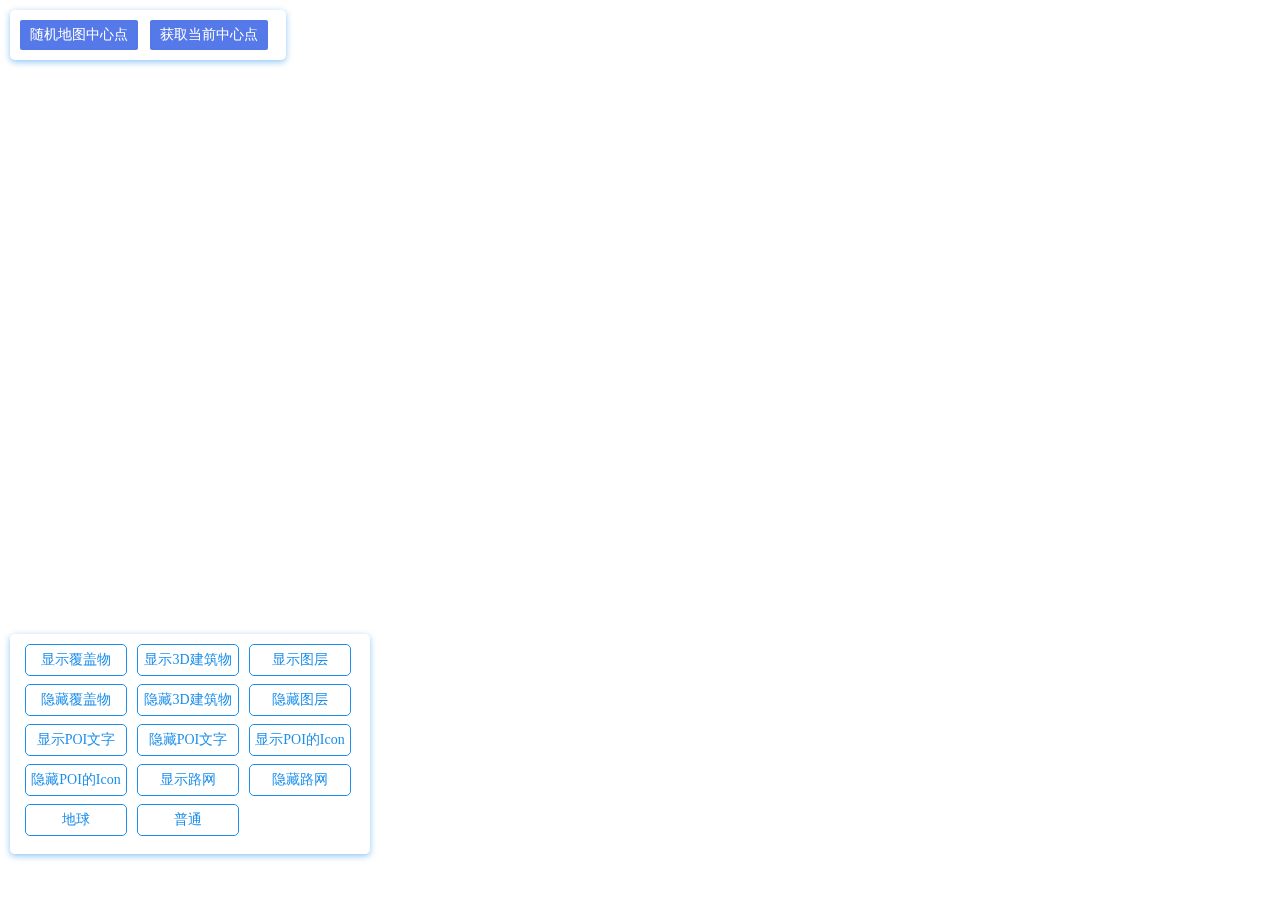
<file: Densen.Component.Blazor/wwwroot/lib/baidumap/BaiDuMap.html>
﻿<!DOCTYPE html>
<html lang="en">
<head>
    <meta charset="UTF-8">
    <meta name="viewport" content="width=device-width, initial-scale=1.0">
    <script type="text/javascript" src="//api.map.baidu.com/api?type=webgl&v=1.0&ak=TwsqPElMismgGDp8Qxcsc9nS1BLISPHL"></script>
    <title>元素显示/隐藏</title>
    <style>
        html, body, #container {
            width: 100%;
            height: 100%;
            overflow: hidden;
            margin: 0;
            padding: 0
        }

        .info {
            z-index: 999;
            width: auto;
            padding: 10px;
            margin-left: 10px;
            position: fixed;
            top: 10px;
            background-color: #fff;
            border-radius: 5px;
            font-size: 14px;
            color: #666;
            box-shadow: 0 2px 6px 0 rgba(27, 142, 236, 0.5);
        }

        ul li {
            list-style: none;
        }

        .btn-wrap {
            z-index: 999;
            position: fixed;
            width: 340px;
            bottom: 30px;
            left: 10px;
            padding: 10px;
            border-radius: 5px;
            background-color: rgba(265, 265, 265, 0.9);
            box-shadow: 0 2px 6px 0 rgba(27, 142, 236, 0.5);
        }

        .btn {
            width: 100px;
            height: 30px;
            float: left;
            background-color: #fff;
            color: rgba(27, 142, 236, 1);
            font-size: 14px;
            border: 1px solid rgba(27, 142, 236, 1);
            border-radius: 5px;
            margin: 0 5px 8px;
            text-align: center;
            line-height: 30px;
        }

            .btn:hover {
                background-color: rgba(27, 142, 236, 0.8);
                color: #fff;
                cursor: pointer;
            }

        #change-btn {
            height: 30px;
            background: #5679ea;
            border: 0;
            padding: 0 10px 0 10px;
            margin-right: 8px;
            cursor: pointer;
            border-radius: 2px;
            color: #fff;
            font-size: 14px;
        }
    </style>
</head>
<body>
    <div class="info">
        <button id="change-btn" onclick="setNewCenter()">随机地图中心点</button>
        <button id="change-btn" onclick="getMapCenter()">获取当前中心点</button>
    </div>
    <div id="container"></div>
    <ul class="btn-wrap" style="z-index: 99;">
        <li class="btn" onclick="showOverlay()">显示覆盖物</li>
        <li class="btn" onclick="show3Dbuild()">显示3D建筑物</li>
        <li class="btn" onclick="showTilelay()">显示图层</li>
        <li class="btn" onclick="hideOverlay()">隐藏覆盖物</li>
        <li class="btn" onclick="hide3Dbuild()">隐藏3D建筑物</li>
        <li class="btn" onclick="hideTilelay()">隐藏图层</li>
        <li class="btn" onclick="showText()">显示POI文字</li>
        <li class="btn" onclick="hideText()">隐藏POI文字</li>
        <li class="btn" onclick="showIcon()">显示POI的Icon</li>
        <li class="btn" onclick="hideIcon()">隐藏POI的Icon</li>
        <li class="btn" onclick="showRoadNet()">显示路网</li>
        <li class="btn" onclick="hideRoadNet()">隐藏路网</li>
        <li class="btn" onclick="showEARTH_MAP()">地球</li>
        <li class="btn" onclick="hideEARTH_MAP()">普通</li>
    </ul>
    <script>
        var map = new BMapGL.Map('container');
        map.centerAndZoom(new BMapGL.Point(116.47496, 39.77856), 15);
        map.enableScrollWheelZoom(true);
        map.enableKeyboard();
        //map.setHeading(64.5);

        //点覆盖物
        var marker = new BMapGL.Marker(new BMapGL.Point(116.404, 39.915));
        map.addOverlay(marker);
        //自定义的图层
        var isTilesPng = true;
        var tileSize = 256;
        var tstyle = 'pl';
        var udtVersion = '20190102';
        var tilelayer = new BMapGL.TileLayer({
            transparentPng: isTilesPng
        });
        tilelayer.zIndex = 110;
        tilelayer.getTilesUrl = function (point, level) {
            if (!point || level < 0) {
                return null;
            }
            var row = point.x;
            var col = point.y;
            var url = '//mapsv0.bdimg.com/tile/?udt=' + udtVersion
                + '&qt=tile&styles=' + tstyle + '&x=' + row + '&y=' + col + '&z=' + level;
            return url;
        };
        map.addTileLayer(this.tilelayer);
        //设置地图显示元素
        map.setDisplayOptions({
            overlay: false,   //是否显示覆盖物
            layer: false,     //是否显示叠加图层，地球模式暂不支持
            building: false,   //是否显示3D建筑物（仅支持WebGL方式渲染的地图）
        })
        function showOverlay() {
            map.setDisplayOptions({
                overlay: true
            })
        }
        function hideOverlay() {
            map.setDisplayOptions({
                overlay: false
            })
        }
        function showTilelay() {
            map.setDisplayOptions({
                layer: true
            })
        }
        function hideTilelay() {
            map.setDisplayOptions({
                layer: false
            })
        }
        function show3Dbuild() {
            map.setDisplayOptions({
                building: true
            })
        }
        function hide3Dbuild() {
            map.setDisplayOptions({
                building: false
            })
        }
        function setNewCenter() {
            var lng = 116.514 + Math.floor(Math.random() * 589828) / 1e6;
            var lat = 39.416 + Math.floor(Math.random() * 514923) / 1e6;
            var point = new BMapGL.Point(lng, lat);
            map.setCenter(point); // 设置地图中心点
        }
        function getMapCenter() {
            var cen = map.getCenter(); // 获取地图中心点
            alert('地图中心点: (' + cen.lng.toFixed(5) + ', ' + cen.lat.toFixed(5) + ')');
        }
        map.setDisplayOptions({
            poi: true       //是否显示POI信息
        })
        function showText() {
            map.setDisplayOptions({
                poiText: true
            })
        }
        function hideText() {
            map.setDisplayOptions({
                poiText: false
            })
        }
        function showIcon() {
            map.setDisplayOptions({
                poiIcon: true
            })
        }
        function hideIcon() {
            map.setDisplayOptions({
                poiIcon: false
            })
        }
        function showRoadNet() {
            map.setDisplayOptions({
                street: true,     //是否显示路网（只对卫星图和地球模式有效）
            })
        }
        function hideRoadNet() {
            map.setDisplayOptions({
                street: false,     //是否显示路网（只对卫星图和地球模式有效）
            })
        }
        function showEARTH_MAP() {
            //地球模式
            map.setMapType(BMAP_EARTH_MAP);
        }
        function hideEARTH_MAP() {
            map.setMapType(BMAP_NORMAL_MAP);
        }
    </script>
</body>
</html>
</file>
